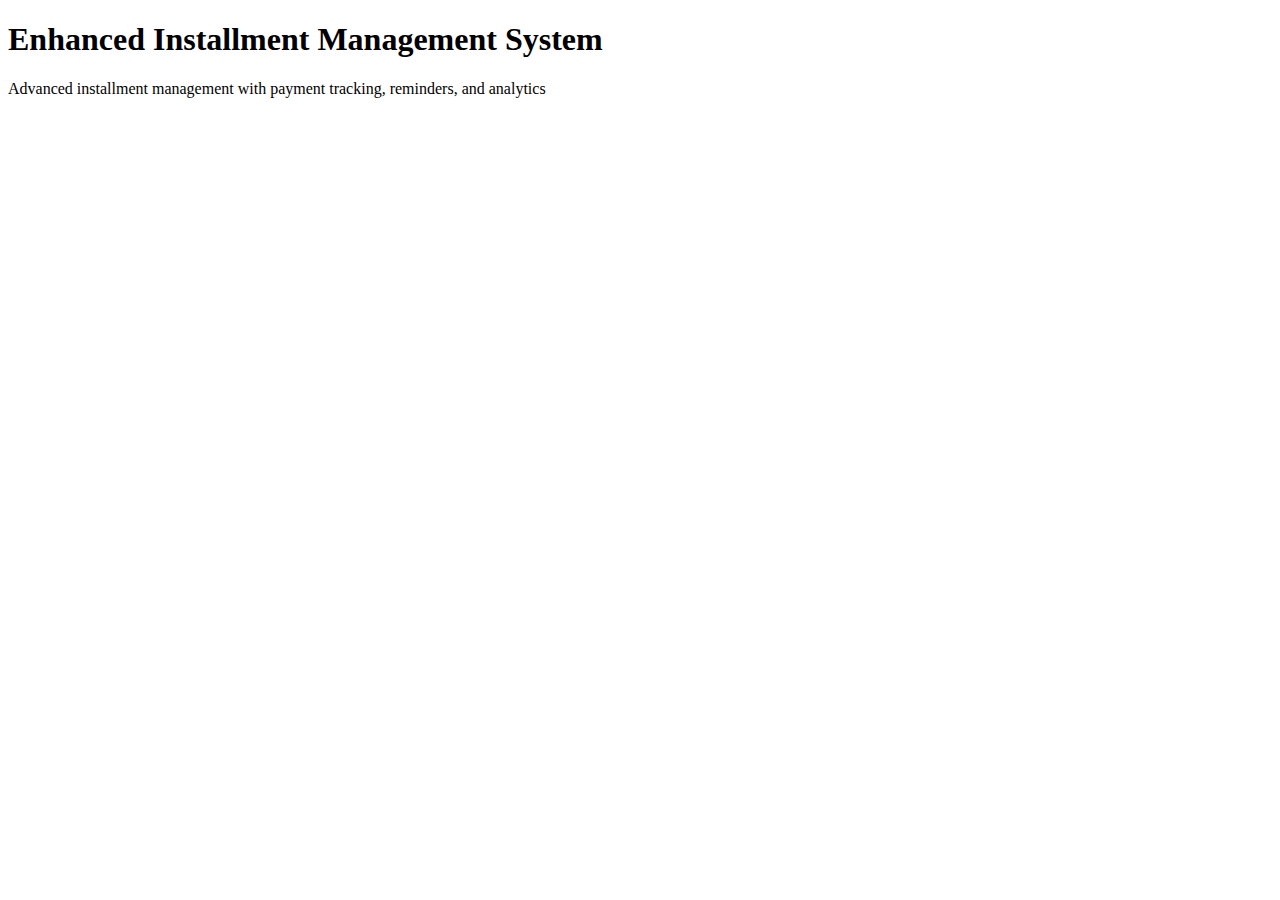
<file: enhanced_installment_system/static/description/index.html>
<!DOCTYPE html>
<html>
<head>
    <meta charset="utf-8">
    <title>Enhanced Installment Management System</title>
</head>
<body>
    <h1>Enhanced Installment Management System</h1>
    <p>Advanced installment management with payment tracking, reminders, and analytics</p>
</body>
</html>
</file>
